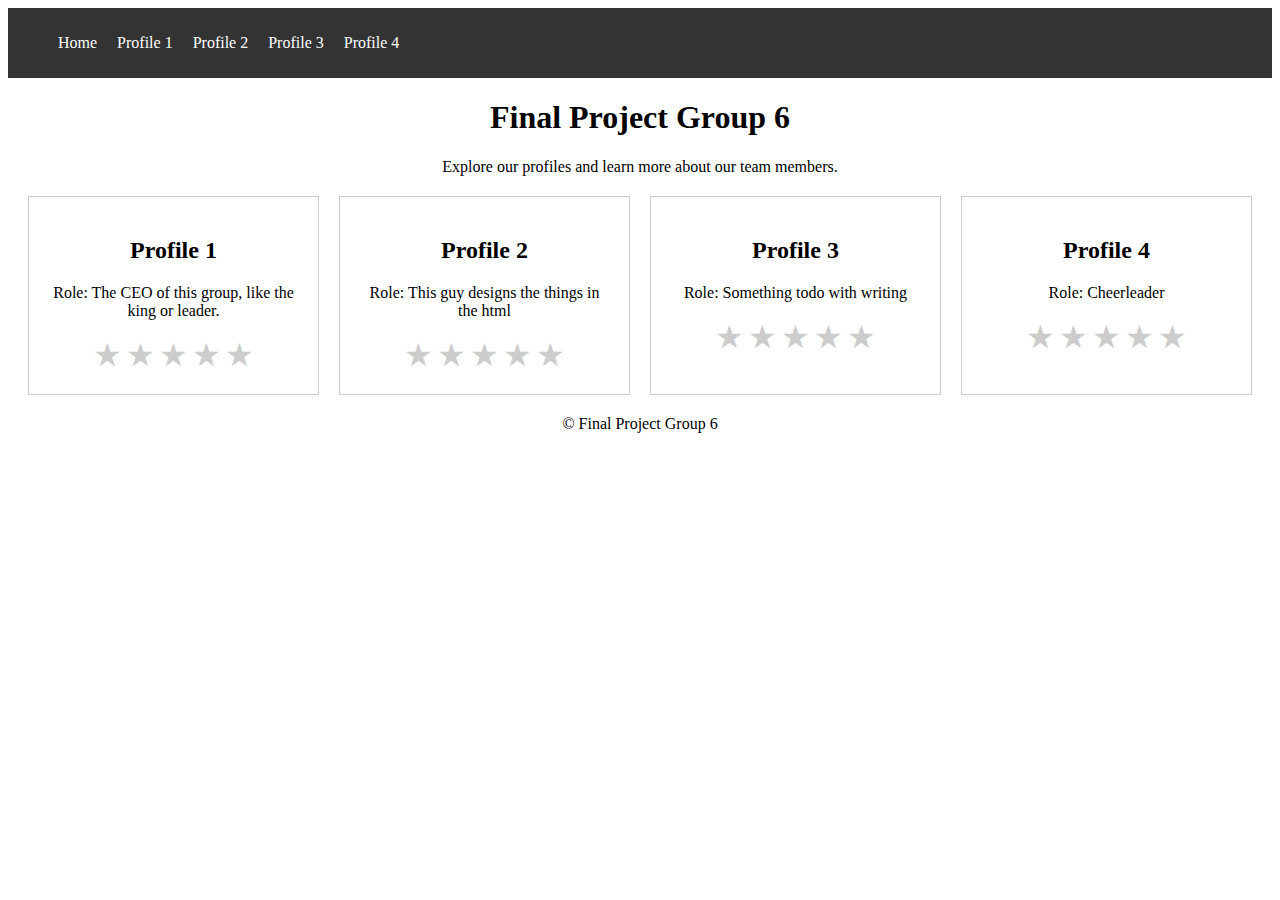
<file: index.html>
<!DOCTYPE html>
<html lang="en">
<head>
    <meta charset="UTF-8">
    <meta name="viewport" content="width=device-width, initial-scale=1.0">
    <title>Final Project Group Webpage</title>
    <link rel="stylesheet" href="style.css">
    <script src="script.js" defer></script>
</head>
<body>
    <nav class="navbar">
        <div class="menu-toggle" onclick="toggleMenu()">☰</div>
        <ul class="menu">
            <li><a href="index.html">Home</a></li>
            <li><a href="profile1.html">Profile 1</a></li>
            <li><a href="profile2.html">Profile 2</a></li>
            <li><a href="profile3.html">Profile 3</a></li>
            <li><a href="profile3.html">Profile 4</a></li>
        </ul>
    </nav>

    <header class="header">
        <h1>Final Project Group 6</h1>
        <p>Explore our profiles and learn more about our team members.</p>
    </header>

    <main class="profiles">
        <div class="profile">
            <h2>Profile 1</h2>
            <p>Role: The CEO of this group, like the king or leader.</p>
            <div class="rating" data-person="1">
                <span class="star" data-value="1">★</span>
                <span class="star" data-value="2">★</span>
                <span class="star" data-value="3">★</span>
                <span class="star" data-value="4">★</span>
                <span class="star" data-value="5">★</span>
            </div>
        </div>
        <div class="profile">
            <h2>Profile 2</h2>
            <p>Role: This guy designs the things in the html</p>
            <div class="rating" data-person="2">
                <span class="star" data-value="1">★</span>
                <span class="star" data-value="2">★</span>
                <span class="star" data-value="3">★</span>
                <span class="star" data-value="4">★</span>
                <span class="star" data-value="5">★</span>
            </div>
        </div>
        <div class="profile">
            <h2>Profile 3</h2>
            <p>Role: Something todo with writing</p>
            <div class="rating" data-person="3">
                <span class="star" data-value="1">★</span>
                <span class="star" data-value="2">★</span>
                <span class="star" data-value="3">★</span>
                <span class="star" data-value="4">★</span>
                <span class="star" data-value="5">★</span>
            </div>
             </div>
        <div class="profile">
            <h2>Profile 4</h2>
            <p>Role: Cheerleader</p>
            <div class="rating" data-person="3">
                <span class="star" data-value="1">★</span>
                <span class="star" data-value="2">★</span>
                <span class="star" data-value="3">★</span>
                <span class="star" data-value="4">★</span>
                <span class="star" data-value="5">★</span>
            </div>
        </div>
    </main>

    <footer class="footer">
        <p>&copy; Final Project Group 6</p>
    </footer>
</body>
</html>
</file>
<file: style.css>
.navbar {
    background-color: #333;
    color: #fff;
    padding: 10px;
    position: relative;
}
.menu {
    list-style: none;
    display: flex;
    gap: 20px;
    transition: transform 0.3s;
}
.menu a {
    text-decoration: none;
    color: #fff;
}
.menu-toggle {
    display: none;
    cursor: pointer;
}
.header {
    text-align: center;
    margin-top: 20px;
}
.profiles {
    display: grid;
    grid-template-columns: repeat(4, 1fr);
    gap: 20px;
    margin: 20px;
}
.profile {
    border: 1px solid #ccc;
    padding: 20px;
    text-align: center;
}
.star {
    font-size: 2em;
    cursor: pointer;
    color: #ccc;
}
.star.active {
    color: gold;
}
.footer {
    text-align: center;
    margin-top: 20px;
}
</file>
